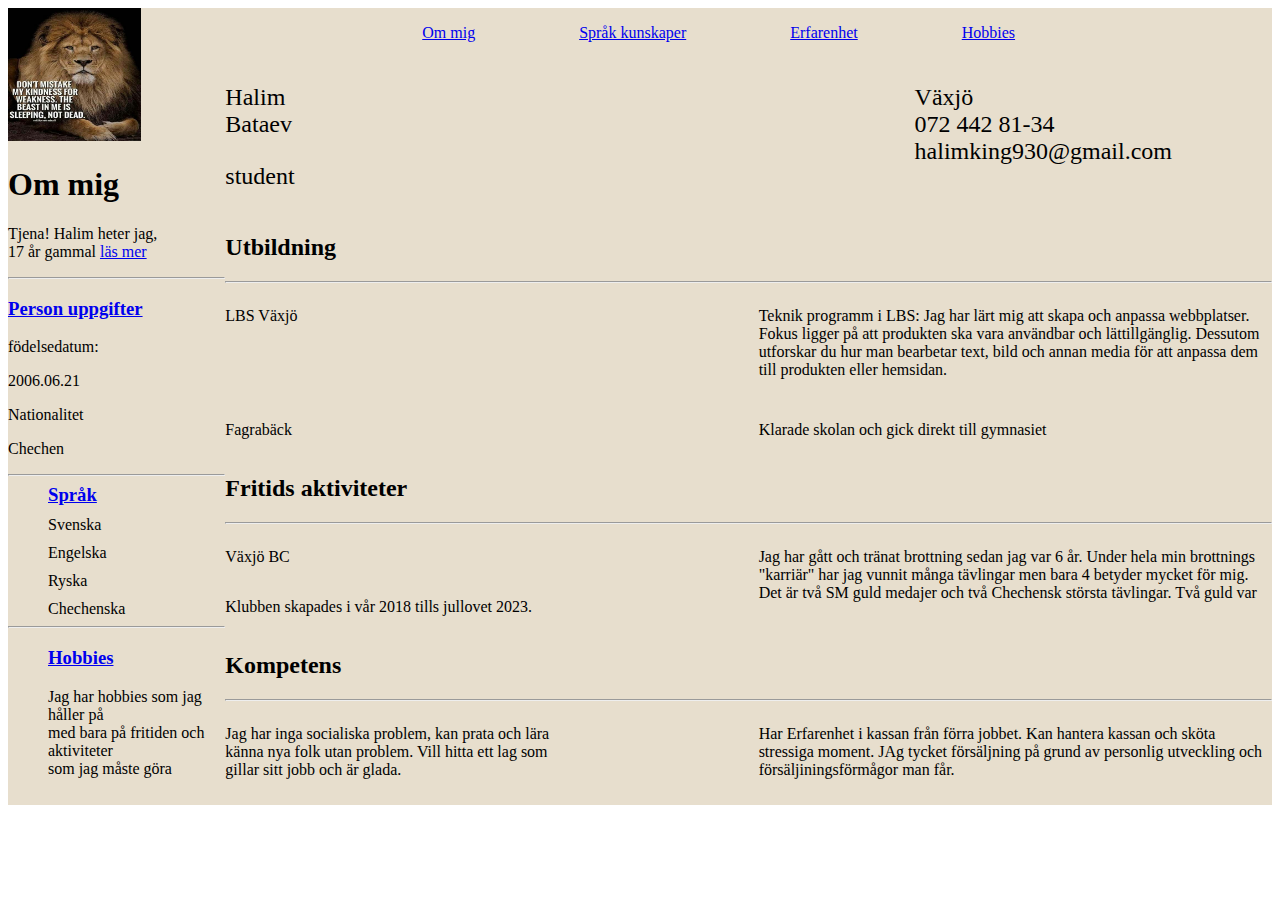
<file: index.html>
<!DOCTYPE html>
<html lang="en">
<head>
    <meta charset="UTF-8">
    <meta name="viewport" content="width=device-width, initial-scale=1.0">
    <link rel="stylesheet" href="style.css">
    <title>CV projekt</title>
</head>
<body class="storlada">
<!--Låda 1-->
    <div class="Låda1"> 
        <img class="lejon" src="lejon.jpg" alt="lejon">
        <h1 class="rubrik1"> Om mig </h1>
        <p>Tjena! Halim heter jag, <br>17 år gammal <a class="jag" href="OmMig.html"> läs mer</a></p>
       <hr>
        <h3 class="Person uppg"> <a href="OmMig.html">Person uppgifter</a></h3>
        <p class="födelsedatum"> födelsedatum:</p>
        <p class="datum">2006.06.21</p>
        <p class="Nationalitet"> Nationalitet</p>
        <p class="Chechen"> Chechen</p>
        <hr>
        <ul class="Språk"> <h3 class="Språk rubrik"> <a href="SprakKunskaper.html">Språk</a></h3> 
            <li class="språk"> Svenska</li>
            <li class="språk"> Engelska</li>
            <li class="språk"> Ryska</li>
            <li class="språk"> Chechenska</li>
        </ul>
        <hr>
       <ul class="Hobbies"> <h3 class="alla hobbies"> <a href="Hobbies.html"> Hobbies </a></h3>
            <p class="text">Jag har hobbies som jag håller på <br> med bara på fritiden  och aktiviteter <br>
                 som jag måste göra </p>
       </ul> 

    </div>
    <!--Lådor 2 och 3-->
    <div class="lada23">
        <!--låda 2-->
        <div class="navbar">
            <ul class="nav justify-content-center">
                <li class="nav-item">
                    <a class="Om mig" href="OmMig.html">Om mig</a>
                </li>
                <li class="nav-item">
                    <a class="Språk kunskaper" href="SprakKunskaper.html">Språk kunskaper</a>
                </li>
                <li class="nav-item">
                    <a class="Erfarenhet" href="Erfarenhet.html"> Erfarenhet </a>
                </li>
                <li class="nav-item">
                    <a class="brottning" href="Hobbies.html"> Hobbies</a>
                </li>
            </ul>
        </div>
        <!--Låda 3-->
        <div class="information"> 
            <div > 
                <p class="Namn">
                    Halim <br> Bataev
                </p>
                <p class="Namn">student</p>
            </div>
            <ul class="info Namn">
                <li class="adress"> Växjö</li>
                <li class="nummer"> 072 442 81-34 </li>
                <li class="e-mail"> halimking930@gmail.com</li>
            </ul>
        </div>
        
        <div class="utbildning">
            <div class="rubrik">
                <h2>Utbildning</h2>
            </div>
                <hr>
            <div class="Tre">
                <div class= "Skola"> <!--Slot 1-->
                    <p class="LBS">LBS Växjö</p>
                </div> 
                <div></div> <!--Slot 2-->
                <div class="Programm"> <!--Slot 3-->
                    <p class="Teknik Programm"> Teknik programm i LBS: Jag har lärt mig att skapa och anpassa webbplatser. Fokus ligger på att produkten ska vara användbar och lättillgänglig. 
                          Dessutom utforskar du hur man bearbetar text, bild och annan media för att anpassa dem till produkten eller hemsidan.</p>
                    
                </div>
                <div><!--Slot 4-->
                    <p class="Fagrabäck"> Fagrabäck</p>
                </div>
                <div></div><!--Slot 5-->
                <div><!--Slot 6-->
                    <p class="Fagrabäck info"> Klarade skolan och gick direkt till gymnasiet</p>
                </div>
            </div>
        </div>
        <div class="Fritids aktiviteter">
            <div class="rubrik">
                <h2>Fritids aktiviteter</h2>
            </div>
                <hr>
            <div class="aktiviteter Tre">
                <div class= "borba Skola"> <!--Slot 1-->
                    <p class="Växjö BC">Växjö BC</p>
                    <p class="om klubben"> Klubben skapades i vår 2018 tills jullovet 2023.</p>
                </div> 
                <div></div> <!--slot 2-->
                <div class="Minjourney Programm"> <!--slot 3-->
                    <p class="Achievements"> Jag har gått och tränat brottning sedan  
                        jag var 6 år. Under hela min brottnings  "karriär" har jag vunnit 
                    många tävlingar men bara 4  betyder mycket för mig.  Det är två  
                    SM guld medajer och två Chechensk största tävlingar. Två guld var</p>  
                <div></div> <!--slot 4-->
                <div></div> <!--slot 5-->
                <div></div> <!--slot 6-->
                </div>
            </div>
        </div>
        <div class="kompetenser">
            <div class="kompetens">
                <h2>Kompetens</h2>
            </div>
            <hr>
            <div class="kompetenser Tre">
                <div class="Social"> <!--slot 1-->
                    <p> Jag har inga socialiska problem, kan prata och lära känna nya folk utan problem.
                    Vill hitta ett lag som gillar sitt jobb och är glada. 
                    </p>
                </div>
                <div></div> <!--slot 2-->
                <div class="kassa Programm">
                    <p> Har Erfarenhet i kassan från förra jobbet. Kan hantera kassan och sköta stressiga moment.
                        JAg tycket försäljning på grund av personlig utveckling och försäljiningsförmågor man får.
                    </p>
                </div>
                <div></div>
                <div></div>
                <div></div>
            </div>
        </div>
    </div>
        


</body>
</html>
</file>
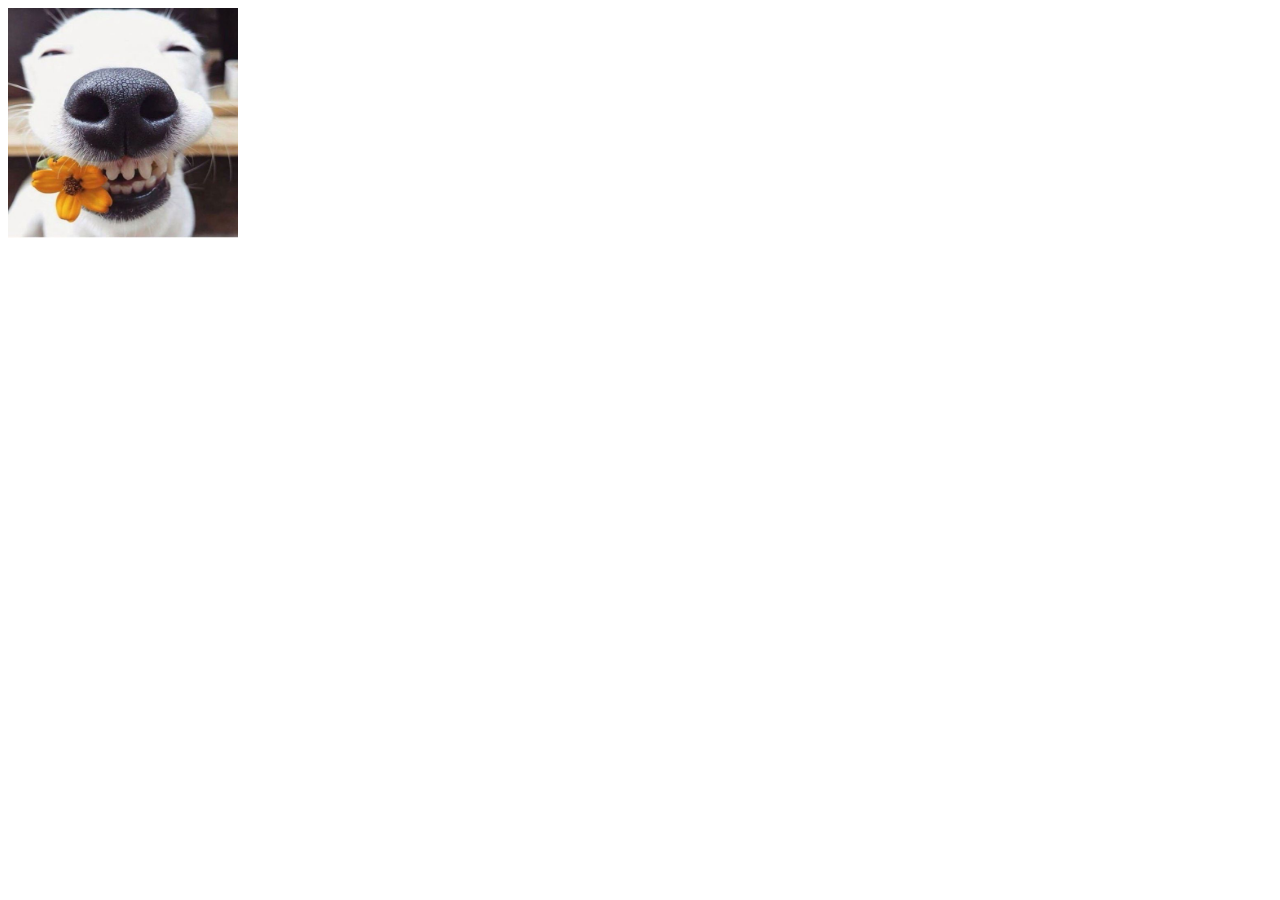
<file: Hobbies.html>
<!DOCTYPE html>
<html lang="en">
<head>
    <meta charset="UTF-8">
    <meta name="viewport" content="width=device-width, initial-scale=1.0">
    <link rel="stylesheet" href="style.css">
    <title>Hobbies</title>
</head>
<body>
    <div class="images">
        <img src="Take A Look At The Happiest Dogs To Help You Get Through Monday!.jpg" alt="Cute Dog">
    </div>
</body>
</html>
</file>
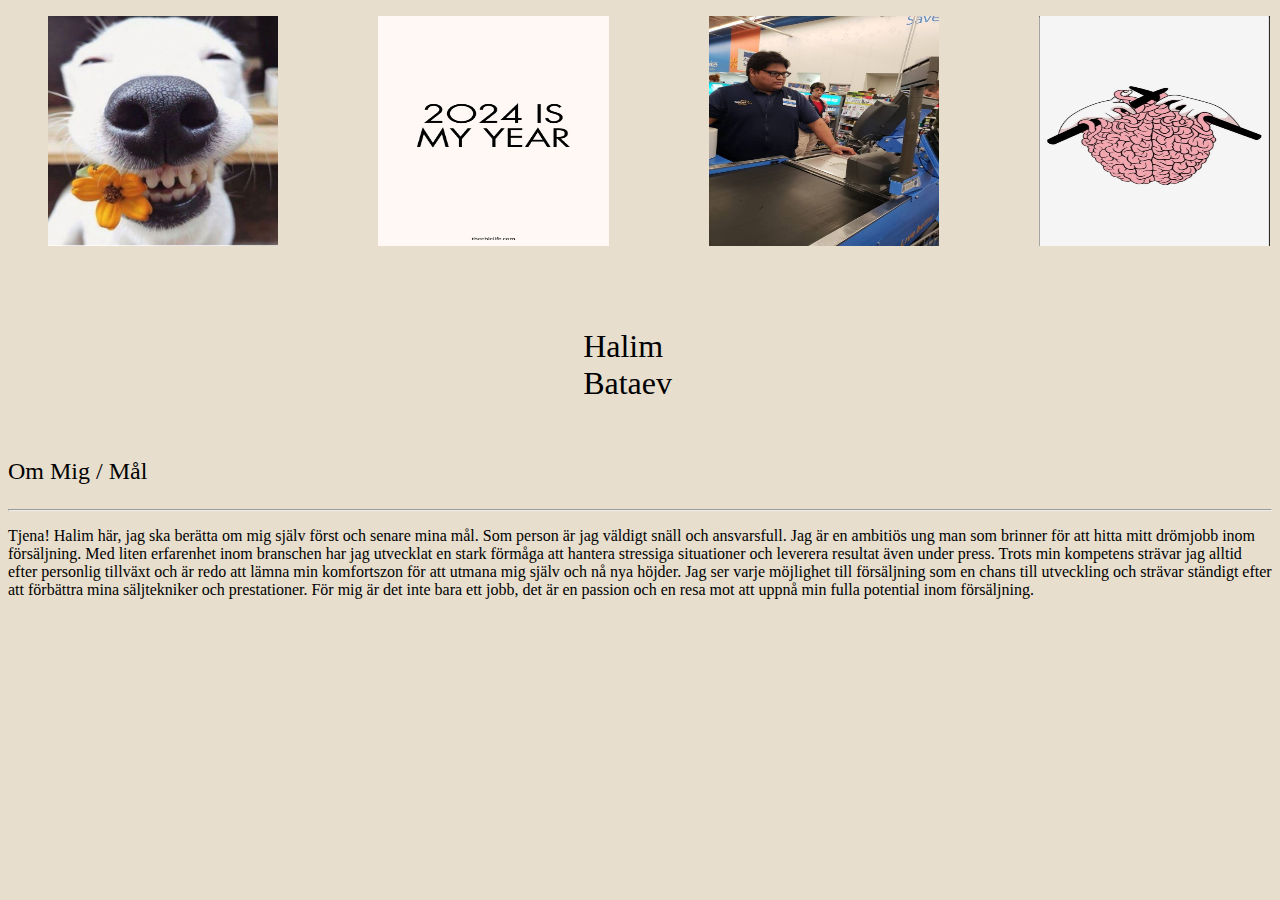
<file: OmMig.html>
<!DOCTYPE html>
<html lang="en">
<head>
    <meta charset="UTF-8">
    <meta name="viewport" content="width=device-width, initial-scale=1.0">
    <link rel="stylesheet" href="style.css">
    <title>Mer information</title>
</head>
<body class="OmMig">
    <div class="Lada2">
        <div class="images">
            <ul class="bilder">
                <li class="cuteDog"><img src="Take A Look At The Happiest Dogs To Help You Get Through Monday!.jpg" alt="Cute Dog"> </li>
                <li class="myYear"> <img src="2024 Vision Board Ideas, Examples, and Images.jpg" alt="myYear"> </li>
                <li class="cashier"> <img src="Walmart cashier pays woman's bill after she breaks down at register.jpg" alt="cashier"></li>
                <li class="money"><img src="Su ig_arianna_todini🌟.jpg" alt="hjärna"></li>
            </ul>
        </div>
        <div class="MittNamn">
            <div></div> <!--slot1-->
            <div></div> <!--slot2-->
            <div></div><!--slot3-->
            <div></div><!--slot4-->
            <div class="Halim">
            <p class="MittNamn">Halim Bataev</p> <!--slot 5-->
            </div>
            <div></div> <!--slot6-->
        </div>
    </div>
    <div class="lada32">
        <div class="Titel">
            <p class="Titel">Om Mig / Mål</p>
        </div>
        <hr>
        <div class="Halim">
            <p class="Halim"> Tjena! Halim här, jag ska berätta om mig själv först och senare mina mål.
                    Som person är jag väldigt snäll och ansvarsfull. Jag är en ambitiös ung man som brinner för att hitta mitt drömjobb
                     inom försäljning. Med liten erfarenhet inom branschen har jag utvecklat en stark förmåga
                      att hantera stressiga situationer och leverera resultat även under press. 
                      Trots min kompetens strävar jag alltid efter personlig tillväxt och är 
                      redo att lämna min komfortszon för att utmana mig själv och nå nya
                       höjder. Jag ser varje möjlighet till försäljning som en chans till 
                       utveckling och strävar ständigt efter att förbättra mina säljtekniker
                        och prestationer. För mig är det inte bara ett jobb, det är en passion 
                        och en resa mot att uppnå min fulla potential inom försäljning.
            </p>
        </div>
    </div>
</body>
</html>
</file>
<file: style.css>
.Namn{
    font-size: x-large;
    margin-top: 2vw;
}
.navbar{  
    display: flex;
    justify-content: center;

}

div ul li{
    display: inline-block;
    margin-right: 100px;
}   

main{
    display: flex;
    justify-content: end;
    margin-right: 10vw;
}

.storlada{
 display:flex;
}

.lada23{
    background-color: #E7DECD;
}

.info{
   display: flex;
   flex-direction: column;
}

.information{
    display: flex;
    justify-content: space-between;

}

.Namn{
    display: flex;
    
}

.lejon{
    height: 133px;
    width: 133px;
    
}

.Språk{
    display: flex;
    flex-direction: column;
    gap: 10px;
    margin: 0%;
}

.rubrik{
    
}
.Tre{
    display: grid;
    gap: 10px;
    grid-template-columns: 2fr 1fr 3fr;

}
.Skola{
    display: flex;
    flex-direction: column;

}

.Låda1{
    background-color:#E7DECD ;
    margin-left: 0% ;
}
.bilder{
    display: flex;
    height: 5vw;
    width: 5vw;

}
img{
    height:18vw;
    width:18vw;
}

.MittNamn{
    display: grid;
    gap: 200px;
    grid-template-columns: 2fr 2fr 0fr;
    font-size: xx-large;
}
.Titel{
    font-size: x-large;
}
.OmMig{
    background-color: #E7DECD;
}
.Rubrik{
    display: flex;
    font-size: xx-large;
    justify-content: center;
}
</file>
